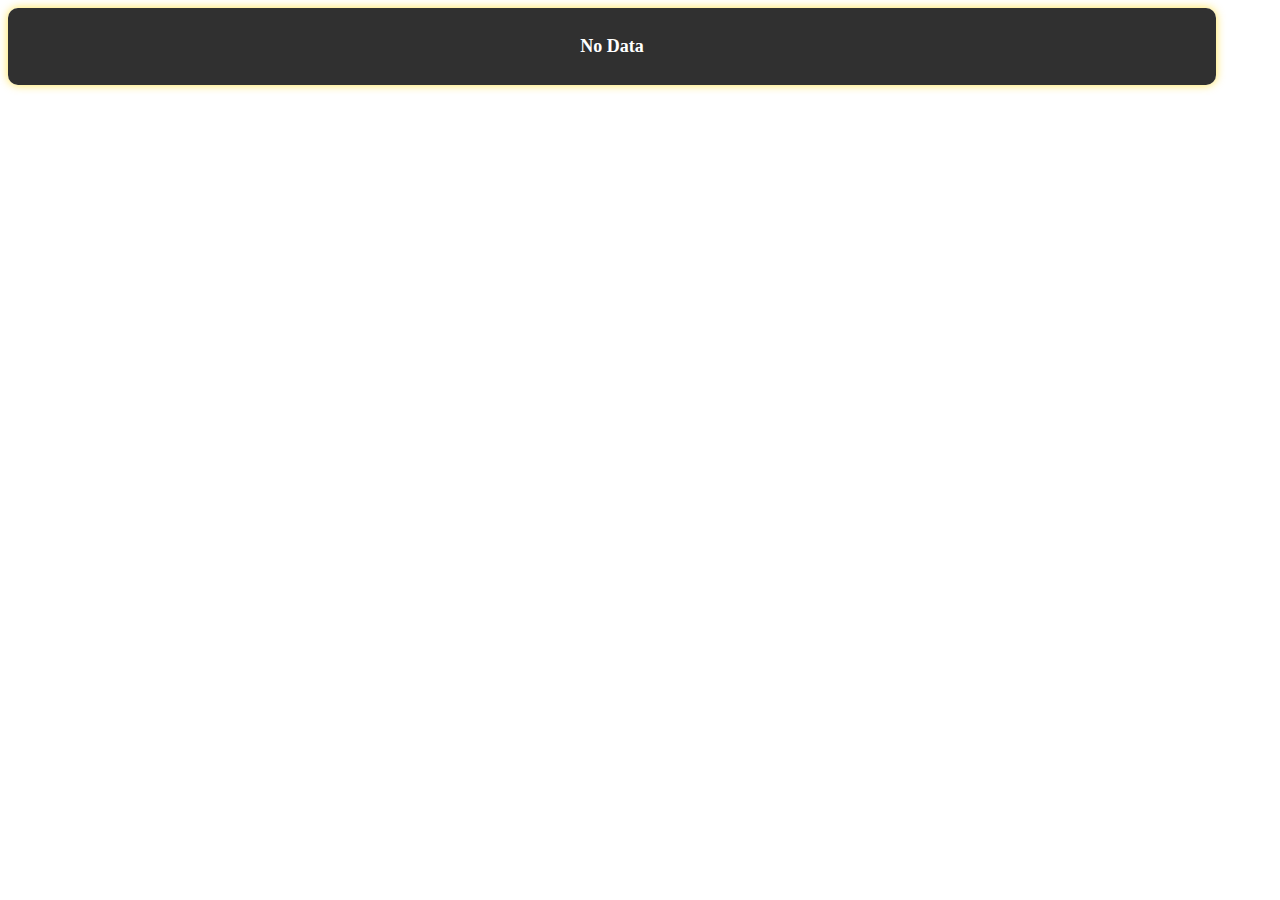
<file: Overlays/BnSOverlay.html>
<!DOCTYPE html>
<html lang="en">
<head>
    <meta charset="UTF-8">
    <meta name="viewport" content="width=device-width, initial-scale=1.0">
    <title>ACT DPS Overlay</title>
    <style>
        * {
            font-family: "Meiryo";
            font-size: 18px;
        }
        html {
            height: 100%;
            overflow: hidden;
            background-color: transparent;
        }
        body {
            font-family: Arial, sans-serif;
            background: rgba(0, 0, 0, 0);
            color: white;
        }
        .resizeHandle {
            background-image: url(handle.png);
            background-size: 35px;
            background-position: bottom right;
            background-repeat: no-repeat;
            box-sizing: border-box;
        }
        .meter {
            width: 94%;
            background: rgba(25, 25, 25, 0.9);
            border-radius: 10px;
            padding: 10px;
            box-shadow: 0 0 10px rgba(255, 215, 0, 0.7);
        }
        .title {
            text-align: center;
            font-size: 18px;
            margin-bottom: 10px;
            font-weight: bold;
        }
        #combatantTable {
            width: 100%;
        }
        .meter tr {
            display: flex;
            justify-content: space-between;
            align-items: center;
            background: linear-gradient(to right, #b58900, #9b4a00);
            padding: 8px;
            margin: 6px 0;
            border-radius: 5px;
            cursor: pointer;
            transition: transform 0.2s ease-in-out;
            font-weight: bold;
            text-shadow: 2px 2px 2px black;
        }
        .meter tr:hover {
            transform: scale(1.05);
        }
        .overlay {
            position: absolute;
            background: rgba(20, 20, 20, 0.95);
            padding: 15px;
            border-radius: 8px;
            box-shadow: 0 0 10px rgba(255, 255, 255, 0.2);
            text-align: center;
            font-size: 14px;
            overflow: hidden;
            display: none;
            transition: height 0.3s ease-out;
            max-height: 500px;
            height: 0px;
        }
        .overlay.expanded {
            height: auto;
            display: block;
        }
        .details-table {
            width: 100%;
            border-collapse: collapse;
            font-size: 14px;
            margin-top: 10px;
        }
        .details-table th, .details-table td {
            padding: 8px;
            text-align: left;
            border-bottom: 1px solid #444;
        }
        .details-table th {
            background: rgba(50, 50, 50, 0.8);
            color: #b58900;
            font-weight: bold;
        }
        .details-table td {
            background: rgba(40, 40, 40, 0.8);
            color: #ddd;
        }
        .details-table tr:hover {
            background-color: rgba(60, 60, 60, 0.8);
        }
    </style>
    <script src="https://overlayplugin.github.io/OverlayPlugin/assets/shared/common.min.js"></script>
    <script>
        let bodyDefine = [
            { text: "{name}", align: "left"},
            { text: "{encdps-*}/sec", align: "right"},
        ];

        let encounterDefine = "{title} - Time: {duration} - Overall DPS: {encdps-*}";

        let useHTMLEncounterDefine = false;

        document.addEventListener("onOverlayStateUpdate", function (e) {
            if (!e.detail.isLocked) {
                displayResizeHandle();
            } else {
                hideResizeHandle();
            }
        });

        function displayResizeHandle() {
            document.documentElement.classList.add("resizeHandle");
        }

        function hideResizeHandle() {
            document.documentElement.classList.remove("resizeHandle");
        }

        addOverlayListener("CombatData", (e) => update(e));
        startOverlayEvents();

        function update(data) {
            updateEncounter(data);
            updateCombatantList(data);
        }

        function updateEncounter(data) {
            let encounterElem = document.getElementById('currentBoss');

            let elementText;
            if (typeof encounterDefine === 'function') {
                elementText = encounterDefine(data.Encounter);
                if (typeof elementText !== 'string') {
                    console.log("updateEncounter: 'encounterDefine' is declared as function but not returns a value as string.");
                    return;
                }
            } else if (typeof encounterDefine === 'string') {
                elementText = parseActFormat(encounterDefine, data.Encounter);
            } else {
                console.log("updateEncounter: 'encounterDefine' should be string or function that returns string.");
                return;
            }


            if (!useHTMLEncounterDefine) {
                encounterElem.innerText = parseActFormat(elementText, data.Encounter);
            } else {
                encounterElem.innerHTML = parseActFormat(elementText, data.Encounter);
            }
        }

        function updateCombatantList(data) {
            let table = document.getElementById('combatantTable');
            let oldTableBody = table.tBodies.namedItem('combatantTableBody');
            let newTableBody = document.createElement("tbody");
            newTableBody.id = "combatantTableBody";

            let combatantIndex = 0;
            for (let combatantName in data.Combatant) {
                let combatant = data.Combatant[combatantName];
                let tableRow = newTableBody.insertRow(newTableBody.rows.length);
                tableRow.onclick = (event) => showDetails(data.Combatant[combatantName], event);
                for (let i = 0; i < bodyDefine.length; i++) {
                    let cell = tableRow.insertCell(i);

                    if (typeof bodyDefine[i].text !== 'undefined') {
                        let cellText;
                        if (typeof bodyDefine[i].text === 'function') {
                            cellText = bodyDefine[i].text(combatant, combatantIndex);
                        } else {
                            cellText = parseActFormat(bodyDefine[i].text, combatant);
                        }
                        cell.innerText = cellText;
                    } else if (typeof bodyDefine[i].html !== 'undefined') {
                        let cellHTML;
                        if (typeof bodyDefine[i].html === 'function') {
                            cellHTML = bodyDefine[i].html(combatant, combatantIndex);
                        } else {
                            cellHTML = parseActFormat(bodyDefine[i].html, combatant);
                        }
                        cell.innerHTML = cellHTML;
                    }

                    cell.style.width = bodyDefine[i].width;
                    cell.style.maxWidth = bodyDefine[i].width;

                    if (typeof (bodyDefine[i].align) !== 'undefined') {
                        cell.style.textAlign = bodyDefine[i].align;
                    }

                    if (typeof bodyDefine[i].effect === 'function') {
                        bodyDefine[i].effect(cell, combatant, combatantIndex);
                    }
                }
                combatantIndex++;
            }

            if (oldTableBody != void (0)) {
                table.replaceChild(newTableBody, oldTableBody);
            }
            else {
                table.appendChild(newTableBody);
            }
        }

        function parseActFormat(str, dictionary) {
            let result = "";

            let currentIndex = 0;
            do {
                let openBraceIndex = str.indexOf('{', currentIndex);
                if (openBraceIndex < 0) {
                    result += str.slice(currentIndex);
                    break;
                }
                else {
                    result += str.slice(currentIndex, openBraceIndex);
                    let closeBraceIndex = str.indexOf('}', openBraceIndex);
                    if (closeBraceIndex < 0) {
                        // parse error!
                        console.log("parseActFormat: Parse error: missing close-brace for " + openBraceIndex.toString() + ".");
                        return "ERROR";
                    }
                    else {
                        let tag = str.slice(openBraceIndex + 1, closeBraceIndex);
                        if (typeof dictionary[tag] !== 'undefined') {
                            result += dictionary[tag];
                        } else {
                            console.log("parseActFormat: Unknown tag: " + tag);
                            result += "ERROR";
                        }
                        currentIndex = closeBraceIndex + 1;
                    }
                }
            } while (currentIndex < str.length);

            return result;
        }

        function showDetails(combatant, event) {
            let overlay = document.getElementById('overlay');
    
            let name = combatant.name || 'Unknown';
            let damage = combatant['damage-*'] || 0;
            let damagePercent = combatant['damage%'] || 0;
            let hits = combatant['hits'] || 0;
            let critPercent = combatant['crithit%'] || 0;
            let maxHit = combatant['maxhit-*'] || 'N/A';

            overlay.querySelector('#player').innerHTML = `<h2>${name}</h2>`;
            
            let statsContainer = overlay.querySelector('.details');
            statsContainer.innerHTML = `
                <table class="details-table">
                    <tr>
                        <th>Damage Done</th>
                        <td>${damage}</td>
                    </tr>
                    <tr>
                        <th>Total Damage %</th>
                        <td>${damagePercent}</td>
                    </tr>
                    <tr>
                        <th>Hits</th>
                        <td>${hits}</td>
                    </tr>
                    <tr>
                        <th>Critical Hit %</th>
                        <td>${critPercent}</td>
                    </tr>
                    <tr>
                        <th>Max Hit</th>
                        <td>${maxHit}</td>
                    </tr>
                </table>
            `;

            let meterWidth = document.getElementById('combatantTable').offsetWidth;
            
            let rowRect = event.currentTarget.getBoundingClientRect();
            overlay.style.left = `${rowRect.left}px`;
            overlay.style.top = `${rowRect.top + rowRect.height + window.scrollY}px`;
            
            overlay.style.width = `${meterWidth - 21}px`;

            if (overlay.classList.contains('expanded')) {
                overlay.classList.remove('expanded');
            } else {
                overlay.classList.add('expanded');
            }
        }
    </script>
</head>
<body>
    <div class="meter" id="dpsMeter">
        <div class="title">
            <p><span id="currentBoss">No Data</span></p>
        </div>
        <div>
        <table id="combatantTable">

        </table>
        </div>
    </div>

    <div id="overlay" class="overlay">
        <h2 id="player"></h2>
        <div class="details">
        </div>
    </div>
</body>
</html>
</file>
